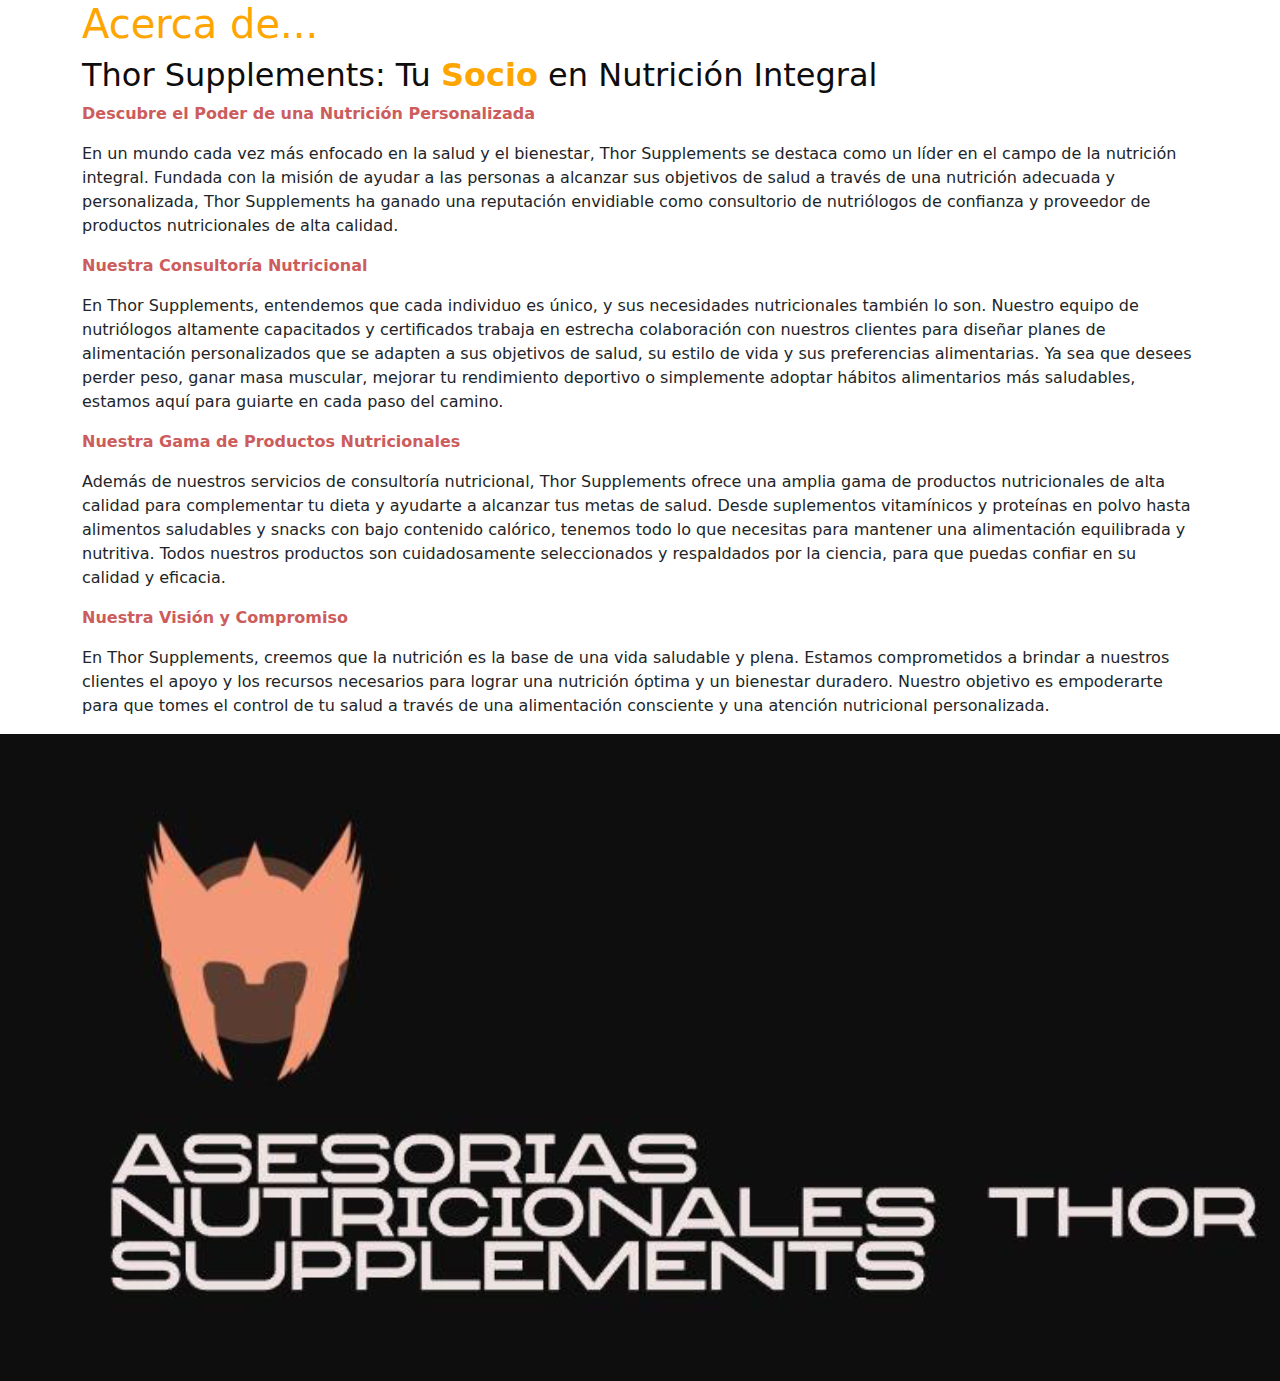
<file: proyecto/acercade/AcercaDe.html>
<!DOCTYPE html>
<html>
<head>
	<meta charset="UTF-8">
	<title>Acerca de</title>
	<link rel="stylesheet" type="text/css" href="estilos.css">
	<link rel="stylesheet" href="https://cdn.jsdelivr.net/npm/bootstrap@5.3.2/dist/css/bootstrap.min.css">
</head>
<body>
	<div class="container">
		<h1 class="inicio">Acerca de...</h1>
		<h2 class="p-corto">Thor Supplements: Tu <span id="palabraCambiante" class="inicio"><b>Socio</b></span> en Nutrición Integral</h2>
		<p class="p-corto2"><b>Descubre el Poder de una Nutrición Personalizada</b></p>
		<p>
			En un mundo cada vez más enfocado en la salud y el bienestar, 
			Thor Supplements se destaca como un líder en el campo de la nutrición integral. 
			Fundada con la misión de ayudar a las personas a alcanzar sus objetivos de salud a través de una nutrición adecuada y personalizada, 
			Thor Supplements ha ganado una reputación envidiable como consultorio de nutriólogos de confianza y proveedor de productos nutricionales de alta calidad.
		</p>
		<p class="p-corto2"><b>Nuestra Consultoría Nutricional</b></p>
		
		<p>
			En Thor Supplements, entendemos que cada individuo es único, y sus necesidades nutricionales también lo son. 
			Nuestro equipo de nutriólogos altamente capacitados y certificados trabaja en estrecha colaboración con nuestros clientes para diseñar planes de alimentación 
			personalizados que se adapten a sus objetivos de salud, su estilo de vida y sus preferencias alimentarias. Ya sea que desees perder peso, ganar masa muscular, mejorar tu rendimiento 
			deportivo o simplemente adoptar hábitos alimentarios más saludables, estamos aquí para guiarte en cada paso del camino.
		</p>
		<p class="p-corto2"><b>Nuestra Gama de Productos Nutricionales</b></p>
		
		<p>
			Además de nuestros servicios de consultoría nutricional, Thor Supplements ofrece una amplia gama de productos nutricionales de alta calidad para complementar tu dieta y ayudarte a alcanzar 
			tus metas de salud. Desde suplementos vitamínicos y proteínas en polvo hasta alimentos saludables y snacks con bajo contenido calórico, tenemos todo lo que necesitas para mantener una alimentación 
			equilibrada y nutritiva. Todos nuestros productos son cuidadosamente seleccionados y respaldados por la ciencia, para que puedas confiar en su calidad y eficacia.
		</p>
		<p class="p-corto2"><b>Nuestra Visión y Compromiso</b></p>
		
		<p>En Thor Supplements, creemos que la nutrición es la base de una vida saludable y plena. Estamos comprometidos a brindar a nuestros clientes el apoyo y los recursos necesarios para lograr una nutrición 
			óptima y un bienestar duradero. Nuestro objetivo es empoderarte para que tomes el control de tu salud a través de una alimentación consciente y una atención nutricional personalizada.
		</p>
	</div>

	<div>
		<img src="logo.png">
	</div>

	<script>
        // Función para cambiar la palabra
        function cambiarPalabra() {
            var elementoSpan = document.getElementById('palabraCambiante');
            if (elementoSpan) {
                // Verificar la palabra actual y cambiarla
                if (elementoSpan.textContent === "Socio") {
                    elementoSpan.innerHTML = "<b>Amigo</b>";
                } else {
                    elementoSpan.innerHTML = "<b>Socio</b>";
                }
            }
        }

        // Establecer un intervalo para cambiar la palabra cada 3 segundos
        setInterval(cambiarPalabra, 3000); // Cambiar cada 3 segundos
    </script>


	<script src="https://cdn.jsdelivr.net/npm/bootstrap@5.3.2/dist/js/bootstrap.bundle.min.js" integrity="sha384-C6RzsynM9kWDrMNeT87bh95OGNyZPhcTNXj1NW7RuBCsyN/o0jlpcV8Qyq46cDfL" crossorigin="anonymous"></script>
</body>
</html>
</file>
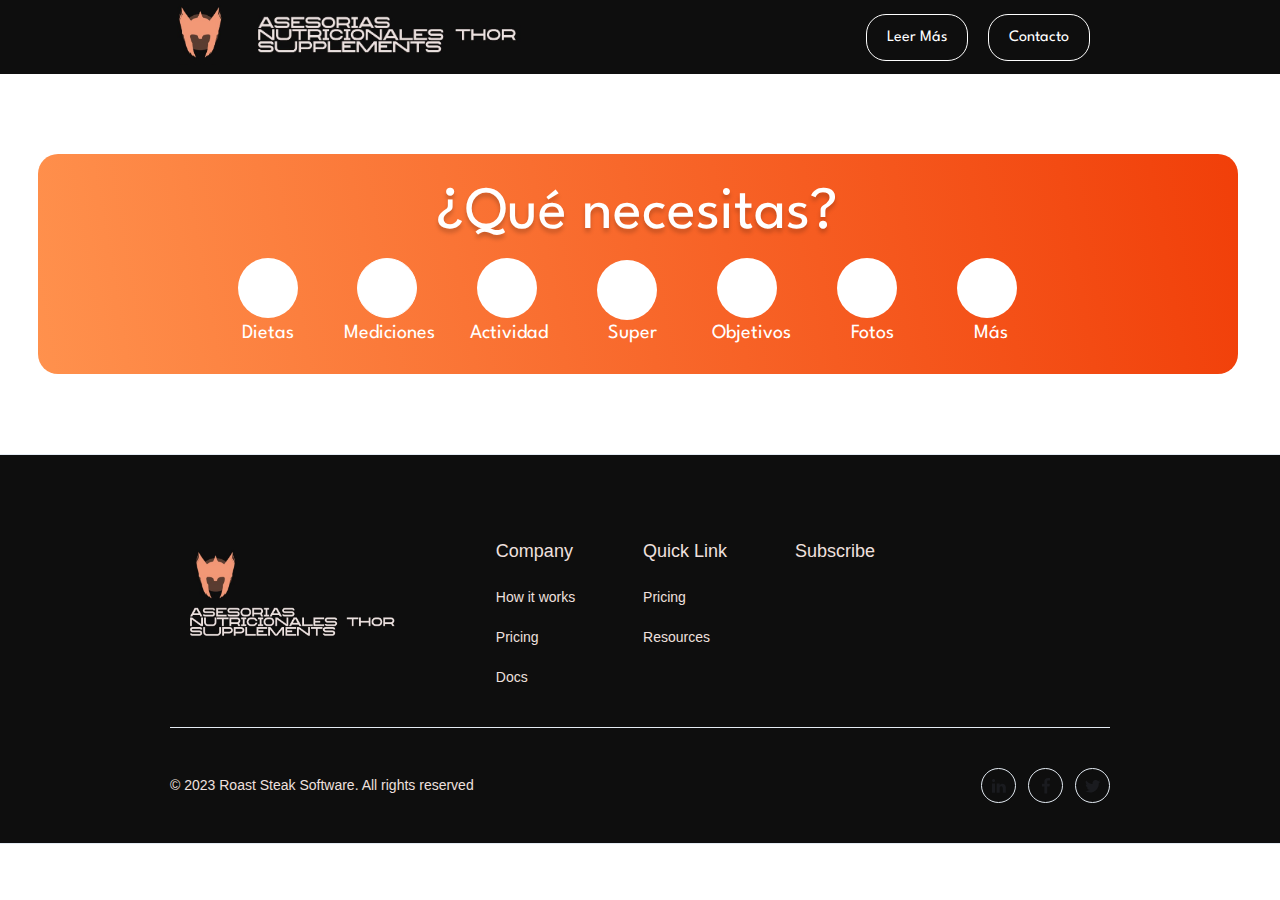
<file: proyecto/VistaPaciente/VistaPaciente.html>
<!DOCTYPE html>
<html >
<head><meta http-equiv="Content-Type" content="text/html; charset=UTF-8"><style>.wf-force-outline-none[tabindex="-1"]:focus{outline:none;}</style><title>Nutriologo</title><meta content="width=device-width, initial-scale=1" name="viewport"><link href="./vistapaciente.css" rel="stylesheet" type="text/css"><link rel="stylesheet" href="./files/css" media="all"><script src="./files/webfont.js.descarga" type="text/javascript"></script><link rel="stylesheet" href="./files/css" media="all"><script type="text/javascript">WebFont.load({  google: {    families: ["Droid Serif:400,400italic,700,700italic","League Spartan:regular"]  }});</script><script type="text/javascript">!function(o,c){var n=c.documentElement,t=" w-mod-";n.className+=t+"js",("ontouchstart"in o||o.DocumentTouch&&c instanceof DocumentTouch)&&(n.className+=t+"touch")}(window,document);</script><link href="./files/icono.png" rel="shortcut icon" type="image/x-icon"></head>

<body class="body">
	<div data-animation="default" data-collapse="medium" data-duration="400" data-easing="ease" data-easing2="ease" role="banner" class="navbar w-nav">
		<div class="container w-container"><a href="../index.html" class="w-nav-brand"><img src="./files/6461b3c51b9780bb1b93839f_logo.png" loading="lazy" width="63" alt=""></a><nav role="navigation" class="w-nav-menu"><a href="./vistapaciente.html" class="nav-link-2 w-nav-link" style="max-width: 940px;">Leer Más</a><a href="./vistapaciente.html" class="nav-link-3 w-nav-link" style="max-width: 940px;">Contacto</a></nav>
			<div class="w-nav-button" style="-webkit-user-select: text;" aria-label="menu" role="button" tabindex="0" aria-controls="w-nav-overlay-0" aria-haspopup="menu" aria-expanded="false">
				<div class="w-icon-nav-menu"></div>
			</div>
			<img src="./files/6461b3c58f299210dd35f0a1_nombre.png" loading="lazy" width="325" sizes="(max-width: 479px) 100vw, 325px" alt="" class="image">
		</div>
		<div class="w-nav-overlay" data-wf-ignore="" id="w-nav-overlay-0"></div>
	</div>
	<section class="hero-heading-center"><div class="w-layout-blockcontainer w-container"><div class="w-layout-blockcontainer container-4 w-container"><div class="text-block">¿Qué necesitas?</div><a href="./vistapaciente.html" a href="#" id="mostrarTablaDietas" class="button-copy w-button"></a><a href="./vistapaciente.html" class="button-2 w-button"></a><a href="./vistapaciente.html" class="button-3 w-button"></a><a href="./vistapaciente.html" class="button-4 w-button"></a><a href="./vistapaciente.html" class="button-5 w-button"> </a><a href="./vistapaciente.html" class="button-6 w-button"></a><a href="./vistapaciente.html" class="button-7 w-button"></a><div class="text-block-3">Dietas&nbsp;&nbsp;&nbsp; &nbsp; &nbsp;&nbsp;&nbsp;&nbsp;Mediciones&nbsp;&nbsp;&nbsp;&nbsp;&nbsp;&nbsp;&nbsp;Actividad &nbsp;&nbsp;&nbsp;&nbsp;&nbsp;&nbsp;&nbsp;&nbsp;&nbsp;&nbsp;&nbsp;Super &nbsp;&nbsp;&nbsp;&nbsp;&nbsp;&nbsp;&nbsp;&nbsp;&nbsp; Objetivos&nbsp;&nbsp;&nbsp;&nbsp;&nbsp;&nbsp;&nbsp;&nbsp;&nbsp;&nbsp;&nbsp; Fotos &nbsp;&nbsp;&nbsp;&nbsp;&nbsp;&nbsp;&nbsp;&nbsp;&nbsp;&nbsp;&nbsp;&nbsp;&nbsp; &nbsp;Más</div></div></div>
		<div id="tablaDietasContainer"></div>
	</section>
	</section>
	<section class="footer-light"><div class="container-2"><div class="footer-wrapper-two"><a href="../index.html" class="footer-brand w-inline-block"><img src="./files/6461b320d5f7cf7006a27c35_WhatsApp Image 2023-02-19 at 4.05.12 PM.jpeg" loading="lazy" width="258" sizes="(max-width: 479px) 88vw, 258px" alt="" ></a><div class="footer-block-two">
		<div class="footer-title">Company</div><a href="./vistapaciente.html" class="footer-link-two">How it works</a><a href="./vistapaciente.html" class="footer-link-two">Pricing</a><a href="./vistapaciente.html" class="footer-link-two">Docs</a></div><div class="footer-block-two"><div class="footer-title">Quick Link</div><a href="./vistapaciente.html" class="footer-link-two">Pricing</a><a href="./vistapaciente.html" class="footer-link-two">Resources</a></div><div class="footer-form w-form"><form id="wf-form-Footer-Form" name="wf-form-Footer-Form" data-name="Footer Form" method="get" class="footer-form-container" data-wf-page-id="6461b1414bc9d89c2deacc1e" data-wf-element-id="599f50da-8d28-9305-655f-cd7968d9ff7d" aria-label="Footer Form"><div class="footer-title">Subscribe</div></form><div class="w-form-done" tabindex="-1" role="region" aria-label="Footer Form success"><div>Thank you! Your submission has been received!</div></div><div class="w-form-fail" tabindex="-1" role="region" aria-label="Footer Form failure"><div>Oops! Something went wrong while submitting the form.</div></div></div></div><div class="footer-divider-two"></div><div class="footer-bottom"><div class="footer-copyright">© 2023 Roast Steak Software. All rights reserved</div><div class="footer-social-block-two"><a href="./vistapaciente.html" class="footer-social-link w-inline-block"><img src="./files/62434fa732124ac76f12aaec_product icon-2.svg" loading="lazy" alt=""></a><a href="./vistapaciente.html" class="footer-social-link w-inline-block"><img src="./files/62434fa732124a4a9512aae0_product icon-1.svg" loading="lazy" alt=""></a><a href="./vistapaciente.html" class="footer-social-link w-inline-block"><img src="./files/62434fa732124a853712aad7_product icon.svg" loading="lazy" alt=""></a></div></div></div>
	</section>

	<script>
    // Función para cargar la tabla de clientes
    function cargarTablaDietas() {
        // Realiza una solicitud AJAX para obtener los datos de la tabla
        var xhr = new XMLHttpRequest();
        xhr.open("GET", "./TablaDietas.php", true);

        xhr.onreadystatechange = function () {
            if (xhr.readyState === 4 && xhr.status === 200) {
                // Inserta la respuesta (la tabla) en el contenedor
                document.getElementById("tablaDietasContainer").innerHTML = xhr.responseText;
            }
        };

        xhr.send();
    }

    // Agrega un evento clic al enlace
    document.getElementById("mostrarTablaDietas").addEventListener("click", function (e) {
        e.preventDefault(); // Evita la acción predeterminada del enlace
        cargarTablaDietas();
    });
</script>
</body>
</html>
</file>
<file: proyecto/acercade/estilos.css>
.p-corto{
    color: rgb(14, 13, 13);
}

.p-corto2{
    color: #CD5C5C;
}
.inicio{
    color: orange;
}
.img{
    width: 300;
    height: 200;
}
</file>
<file: proyecto/VistaPaciente/vistapaciente.css>
html {
  -ms-text-size-adjust: 100%;
  -webkit-text-size-adjust: 100%;
  font-family: sans-serif;
}

body {
  margin: 0;
}

article, aside, details, figcaption, figure, footer, header, hgroup, main, menu, nav, section, summary {
  display: block;
}

audio, canvas, progress, video {
  vertical-align: baseline;
  display: inline-block;
}

audio:not([controls]) {
  height: 0;
  display: none;
}

[hidden], template {
  display: none;
}

a {
  background-color: rgba(0, 0, 0, 0);
}

a:active, a:hover {
  outline: 0;
}

abbr[title] {
  border-bottom: 1px dotted;
}

b, strong {
  font-weight: bold;
}

dfn {
  font-style: italic;
}

h1 {
  margin: .67em 0;
  font-size: 2em;
}

mark {
  color: #000;
  background: #ff0;
}

small {
  font-size: 80%;
}

sub, sup {
  vertical-align: baseline;
  font-size: 75%;
  line-height: 0;
  position: relative;
}

sup {
  top: -.5em;
}

sub {
  bottom: -.25em;
}

img {
  border: 0;
}

svg:not(:root) {
  overflow: hidden;
}

figure {
  margin: 1em 40px;
}

hr {
  box-sizing: content-box;
  height: 0;
}

pre {
  overflow: auto;
}

code, kbd, pre, samp {
  font-family: monospace;
  font-size: 1em;
}

button, input, optgroup, select, textarea {
  color: inherit;
  font: inherit;
  margin: 0;
}

button {
  overflow: visible;
}

button, select {
  text-transform: none;
}

button, html input[type="button"], input[type="reset"] {
  -webkit-appearance: button;
  cursor: pointer;
}

button[disabled], html input[disabled] {
  cursor: default;
}

button::-moz-focus-inner, input::-moz-focus-inner {
  border: 0;
  padding: 0;
}

input {
  line-height: normal;
}

input[type="checkbox"], input[type="radio"] {
  box-sizing: border-box;
  padding: 0;
}

input[type="number"]::-webkit-inner-spin-button, input[type="number"]::-webkit-outer-spin-button {
  height: auto;
}

input[type="search"] {
  -webkit-appearance: none;
}

input[type="search"]::-webkit-search-cancel-button, input[type="search"]::-webkit-search-decoration {
  -webkit-appearance: none;
}

fieldset {
  border: 1px solid silver;
  margin: 0 2px;
  padding: .35em .625em .75em;
}

legend {
  border: 0;
  padding: 0;
}

textarea {
  overflow: auto;
}

optgroup {
  font-weight: bold;
}

table {
  border-collapse: collapse;
  border-spacing: 0;
}

td, th {
  padding: 0;
}

@font-face {
  font-family: webflow-icons;
  src: url("[data-uri]") format("truetype");
  font-weight: normal;
  font-style: normal;
}

[class^="w-icon-"], [class*=" w-icon-"] {
  speak: none;
  font-variant: normal;
  text-transform: none;
  -webkit-font-smoothing: antialiased;
  -moz-osx-font-smoothing: grayscale;
  font-style: normal;
  font-weight: normal;
  line-height: 1;
  font-family: webflow-icons !important;
}

.w-icon-slider-right:before {
  content: "";
}

.w-icon-slider-left:before {
  content: "";
}

.w-icon-nav-menu:before {
  content: "";
}

.w-icon-arrow-down:before, .w-icon-dropdown-toggle:before {
  content: "";
}

.w-icon-file-upload-remove:before {
  content: "";
}

.w-icon-file-upload-icon:before {
  content: "";
}

* {
  box-sizing: border-box;
}

html {
  height: 100%;
}

body {
  min-height: 100%;
  color: #333;
  background-color: #fff;
  margin: 0;
  font-family: Arial, sans-serif;
  font-size: 14px;
  line-height: 20px;
}

img {
  max-width: 100%;
  vertical-align: middle;
  display: inline-block;
}

html.w-mod-touch * {
  background-attachment: scroll !important;
}

.w-block {
  display: block;
}

.w-inline-block {
  max-width: 100%;
  display: inline-block;
}

.w-clearfix:before, .w-clearfix:after {
  content: " ";
  grid-area: 1 / 1 / 2 / 2;
  display: table;
}

.w-clearfix:after {
  clear: both;
}

.w-hidden {
  display: none;
}

.w-button {
  color: #fff;
  line-height: inherit;
  cursor: pointer;
  background-color: #3898ec;
  border: 0;
  border-radius: 0;
  padding: 9px 15px;
  text-decoration: none;
  display: inline-block;
}

input.w-button {
  -webkit-appearance: button;
}

html[data-w-dynpage] [data-w-cloak] {
  color: rgba(0, 0, 0, 0) !important;
}

.w-webflow-badge, .w-webflow-badge * {
  z-index: auto;
  visibility: visible;
  box-sizing: border-box;
  width: auto;
  height: auto;
  max-height: none;
  max-width: none;
  min-height: 0;
  min-width: 0;
  float: none;
  clear: none;
  box-shadow: none;
  opacity: 1;
  direction: ltr;
  font-family: inherit;
  font-weight: inherit;
  color: inherit;
  font-size: inherit;
  line-height: inherit;
  font-style: inherit;
  font-variant: inherit;
  text-align: inherit;
  letter-spacing: inherit;
  -webkit-text-decoration: inherit;
  text-decoration: inherit;
  text-indent: 0;
  text-transform: inherit;
  text-shadow: none;
  font-smoothing: auto;
  vertical-align: baseline;
  cursor: inherit;
  white-space: inherit;
  word-break: normal;
  word-spacing: normal;
  word-wrap: normal;
  background: none;
  border: 0 rgba(0, 0, 0, 0);
  border-radius: 0;
  margin: 0;
  padding: 0;
  list-style-type: disc;
  transition: none;
  display: block;
  position: static;
  top: auto;
  bottom: auto;
  left: auto;
  right: auto;
  overflow: visible;
  transform: none;
}

.w-webflow-badge {
  white-space: nowrap;
  cursor: pointer;
  box-shadow: 0 0 0 1px rgba(0, 0, 0, .1), 0 1px 3px rgba(0, 0, 0, .1);
  visibility: visible !important;
  z-index: 2147483647 !important;
  color: #aaadb0 !important;
  opacity: 1 !important;
  width: auto !important;
  height: auto !important;
  background-color: #fff !important;
  border-radius: 3px !important;
  margin: 0 !important;
  padding: 6px 8px 6px 6px !important;
  font-size: 12px !important;
  line-height: 14px !important;
  text-decoration: none !important;
  display: inline-block !important;
  position: fixed !important;
  top: auto !important;
  bottom: 12px !important;
  left: auto !important;
  right: 12px !important;
  overflow: visible !important;
  transform: none !important;
}

.w-webflow-badge > img {
  visibility: visible !important;
  opacity: 1 !important;
  vertical-align: middle !important;
  display: inline-block !important;
}

h1, h2, h3, h4, h5, h6 {
  margin-bottom: 10px;
  font-weight: bold;
}

h1 {
  margin-top: 20px;
  font-size: 38px;
  line-height: 44px;
}

h2 {
  margin-top: 20px;
  font-size: 32px;
  line-height: 36px;
}

h3 {
  margin-top: 20px;
  font-size: 24px;
  line-height: 30px;
}

h4 {
  margin-top: 10px;
  font-size: 18px;
  line-height: 24px;
}

h5 {
  margin-top: 10px;
  font-size: 14px;
  line-height: 20px;
}

h6 {
  margin-top: 10px;
  font-size: 12px;
  line-height: 18px;
}

p {
  margin-top: 0;
  margin-bottom: 10px;
}

blockquote {
  border-left: 5px solid #e2e2e2;
  margin: 0 0 10px;
  padding: 10px 20px;
  font-size: 18px;
  line-height: 22px;
}

figure {
  margin: 0 0 10px;
}

figcaption {
  text-align: center;
  margin-top: 5px;
}

ul, ol {
  margin-top: 0;
  margin-bottom: 10px;
  padding-left: 40px;
}

.w-list-unstyled {
  padding-left: 0;
  list-style: none;
}

.w-embed:before, .w-embed:after {
  content: " ";
  grid-area: 1 / 1 / 2 / 2;
  display: table;
}

.w-embed:after {
  clear: both;
}

.w-video {
  width: 100%;
  padding: 0;
  position: relative;
}

.w-video iframe, .w-video object, .w-video embed {
  width: 100%;
  height: 100%;
  border: none;
  position: absolute;
  top: 0;
  left: 0;
}

fieldset {
  border: 0;
  margin: 0;
  padding: 0;
}

button, [type="button"], [type="reset"] {
  cursor: pointer;
  -webkit-appearance: button;
  border: 0;
}

.w-form {
  margin: 0 0 15px;
}

.w-form-done {
  text-align: center;
  background-color: #ddd;
  padding: 20px;
  display: none;
}

.w-form-fail {
  background-color: #ffdede;
  margin-top: 10px;
  padding: 10px;
  display: none;
}

label {
  margin-bottom: 5px;
  font-weight: bold;
  display: block;
}

.w-input, .w-select {
  width: 100%;
  height: 38px;
  color: #333;
  vertical-align: middle;
  background-color: #fff;
  border: 1px solid #ccc;
  margin-bottom: 10px;
  padding: 8px 12px;
  font-size: 14px;
  line-height: 1.42857;
  display: block;
}

.w-input:-moz-placeholder, .w-select:-moz-placeholder {
  color: #999;
}

.w-input::-moz-placeholder, .w-select::-moz-placeholder {
  color: #999;
  opacity: 1;
}

.w-input::-webkit-input-placeholder, .w-select::-webkit-input-placeholder {
  color: #999;
}

.w-input:focus, .w-select:focus {
  border-color: #3898ec;
  outline: 0;
}

.w-input[disabled], .w-select[disabled], .w-input[readonly], .w-select[readonly], fieldset[disabled] .w-input, fieldset[disabled] .w-select {
  cursor: not-allowed;
}

.w-input[disabled]:not(.w-input-disabled), .w-select[disabled]:not(.w-input-disabled), .w-input[readonly], .w-select[readonly], fieldset[disabled]:not(.w-input-disabled) .w-input, fieldset[disabled]:not(.w-input-disabled) .w-select {
  background-color: #eee;
}

textarea.w-input, textarea.w-select {
  height: auto;
}

.w-select {
  background-color: #f3f3f3;
}

.w-select[multiple] {
  height: auto;
}

.w-form-label {
  cursor: pointer;
  margin-bottom: 0;
  font-weight: normal;
  display: inline-block;
}

.w-radio {
  margin-bottom: 5px;
  padding-left: 20px;
  display: block;
}

.w-radio:before, .w-radio:after {
  content: " ";
  grid-area: 1 / 1 / 2 / 2;
  display: table;
}

.w-radio:after {
  clear: both;
}

.w-radio-input {
  float: left;
  margin: 3px 0 0 -20px;
  line-height: normal;
}

.w-file-upload {
  margin-bottom: 10px;
  display: block;
}

.w-file-upload-input {
  width: .1px;
  height: .1px;
  opacity: 0;
  z-index: -100;
  position: absolute;
  overflow: hidden;
}

.w-file-upload-default, .w-file-upload-uploading, .w-file-upload-success {
  color: #333;
  display: inline-block;
}

.w-file-upload-error {
  margin-top: 10px;
  display: block;
}

.w-file-upload-default.w-hidden, .w-file-upload-uploading.w-hidden, .w-file-upload-error.w-hidden, .w-file-upload-success.w-hidden {
  display: none;
}

.w-file-upload-uploading-btn {
  cursor: pointer;
  background-color: #fafafa;
  border: 1px solid #ccc;
  margin: 0;
  padding: 8px 12px;
  font-size: 14px;
  font-weight: normal;
  display: flex;
}

.w-file-upload-file {
  background-color: #fafafa;
  border: 1px solid #ccc;
  flex-grow: 1;
  justify-content: space-between;
  margin: 0;
  padding: 8px 9px 8px 11px;
  display: flex;
}

.w-file-upload-file-name {
  font-size: 14px;
  font-weight: normal;
  display: block;
}

.w-file-remove-link {
  width: auto;
  height: auto;
  cursor: pointer;
  margin-top: 3px;
  margin-left: 10px;
  padding: 3px;
  display: block;
}

.w-icon-file-upload-remove {
  margin: auto;
  font-size: 10px;
}

.w-file-upload-error-msg {
  color: #ea384c;
  padding: 2px 0;
  display: inline-block;
}

.w-file-upload-info {
  padding: 0 12px;
  line-height: 38px;
  display: inline-block;
}

.w-file-upload-label {
  cursor: pointer;
  background-color: #fafafa;
  border: 1px solid #ccc;
  margin: 0;
  padding: 8px 12px;
  font-size: 14px;
  font-weight: normal;
  display: inline-block;
}

.w-icon-file-upload-icon, .w-icon-file-upload-uploading {
  width: 20px;
  margin-right: 8px;
  display: inline-block;
}

.w-icon-file-upload-uploading {
  height: 20px;
}

.w-container {
  max-width: 940px;
  margin-left: auto;
  margin-right: auto;
}

.w-container:before, .w-container:after {
  content: " ";
  grid-area: 1 / 1 / 2 / 2;
  display: table;
}

.w-container:after {
  clear: both;
}

.w-container .w-row {
  margin-left: -10px;
  margin-right: -10px;
}

.w-row:before, .w-row:after {
  content: " ";
  grid-area: 1 / 1 / 2 / 2;
  display: table;
}

.w-row:after {
  clear: both;
}

.w-row .w-row {
  margin-left: 0;
  margin-right: 0;
}

.w-col {
  float: left;
  width: 100%;
  min-height: 1px;
  padding-left: 10px;
  padding-right: 10px;
  position: relative;
}

.w-col .w-col {
  padding-left: 0;
  padding-right: 0;
}

.w-col-1 {
  width: 8.33333%;
}

.w-col-2 {
  width: 16.6667%;
}

.w-col-3 {
  width: 25%;
}

.w-col-4 {
  width: 33.3333%;
}

.w-col-5 {
  width: 41.6667%;
}

.w-col-6 {
  width: 50%;
}

.w-col-7 {
  width: 58.3333%;
}

.w-col-8 {
  width: 66.6667%;
}

.w-col-9 {
  width: 75%;
}

.w-col-10 {
  width: 83.3333%;
}

.w-col-11 {
  width: 91.6667%;
}

.w-col-12 {
  width: 100%;
}

.w-hidden-main {
  display: none !important;
}

@media screen and (max-width: 991px) {
  .w-container {
    max-width: 728px;
  }

  .w-hidden-main {
    display: inherit !important;
  }

  .w-hidden-medium {
    display: none !important;
  }

  .w-col-medium-1 {
    width: 8.33333%;
  }

  .w-col-medium-2 {
    width: 16.6667%;
  }

  .w-col-medium-3 {
    width: 25%;
  }

  .w-col-medium-4 {
    width: 33.3333%;
  }

  .w-col-medium-5 {
    width: 41.6667%;
  }

  .w-col-medium-6 {
    width: 50%;
  }

  .w-col-medium-7 {
    width: 58.3333%;
  }

  .w-col-medium-8 {
    width: 66.6667%;
  }

  .w-col-medium-9 {
    width: 75%;
  }

  .w-col-medium-10 {
    width: 83.3333%;
  }

  .w-col-medium-11 {
    width: 91.6667%;
  }

  .w-col-medium-12 {
    width: 100%;
  }

  .w-col-stack {
    width: 100%;
    left: auto;
    right: auto;
  }
}

@media screen and (max-width: 767px) {
  .w-hidden-main, .w-hidden-medium {
    display: inherit !important;
  }

  .w-hidden-small {
    display: none !important;
  }

  .w-row, .w-container .w-row {
    margin-left: 0;
    margin-right: 0;
  }

  .w-col {
    width: 100%;
    left: auto;
    right: auto;
  }

  .w-col-small-1 {
    width: 8.33333%;
  }

  .w-col-small-2 {
    width: 16.6667%;
  }

  .w-col-small-3 {
    width: 25%;
  }

  .w-col-small-4 {
    width: 33.3333%;
  }

  .w-col-small-5 {
    width: 41.6667%;
  }

  .w-col-small-6 {
    width: 50%;
  }

  .w-col-small-7 {
    width: 58.3333%;
  }

  .w-col-small-8 {
    width: 66.6667%;
  }

  .w-col-small-9 {
    width: 75%;
  }

  .w-col-small-10 {
    width: 83.3333%;
  }

  .w-col-small-11 {
    width: 91.6667%;
  }

  .w-col-small-12 {
    width: 100%;
  }
}

@media screen and (max-width: 479px) {
  .w-container {
    max-width: none;
  }

  .w-hidden-main, .w-hidden-medium, .w-hidden-small {
    display: inherit !important;
  }

  .w-hidden-tiny {
    display: none !important;
  }

  .w-col {
    width: 100%;
  }

  .w-col-tiny-1 {
    width: 8.33333%;
  }

  .w-col-tiny-2 {
    width: 16.6667%;
  }

  .w-col-tiny-3 {
    width: 25%;
  }

  .w-col-tiny-4 {
    width: 33.3333%;
  }

  .w-col-tiny-5 {
    width: 41.6667%;
  }

  .w-col-tiny-6 {
    width: 50%;
  }

  .w-col-tiny-7 {
    width: 58.3333%;
  }

  .w-col-tiny-8 {
    width: 66.6667%;
  }

  .w-col-tiny-9 {
    width: 75%;
  }

  .w-col-tiny-10 {
    width: 83.3333%;
  }

  .w-col-tiny-11 {
    width: 91.6667%;
  }

  .w-col-tiny-12 {
    width: 100%;
  }
}

.w-widget {
  position: relative;
}

.w-widget-map {
  width: 100%;
  height: 400px;
}

.w-widget-map label {
  width: auto;
  display: inline;
}

.w-widget-map img {
  max-width: inherit;
}

.w-widget-map .gm-style-iw {
  text-align: center;
}

.w-widget-map .gm-style-iw > button {
  display: none !important;
}

.w-widget-twitter {
  overflow: hidden;
}

.w-widget-twitter-count-shim {
  vertical-align: top;
  width: 28px;
  height: 20px;
  text-align: center;
  background: #fff;
  border: 1px solid #758696;
  border-radius: 3px;
  display: inline-block;
  position: relative;
}

.w-widget-twitter-count-shim * {
  pointer-events: none;
  -webkit-user-select: none;
  -ms-user-select: none;
  user-select: none;
}

.w-widget-twitter-count-shim .w-widget-twitter-count-inner {
  text-align: center;
  color: #999;
  font-family: serif;
  font-size: 15px;
  line-height: 12px;
  position: relative;
}

.w-widget-twitter-count-shim .w-widget-twitter-count-clear {
  display: block;
  position: relative;
}

.w-widget-twitter-count-shim.w--large {
  width: 36px;
  height: 28px;
}

.w-widget-twitter-count-shim.w--large .w-widget-twitter-count-inner {
  font-size: 18px;
  line-height: 18px;
}

.w-widget-twitter-count-shim:not(.w--vertical) {
  margin-left: 5px;
  margin-right: 8px;
}

.w-widget-twitter-count-shim:not(.w--vertical).w--large {
  margin-left: 6px;
}

.w-widget-twitter-count-shim:not(.w--vertical):before, .w-widget-twitter-count-shim:not(.w--vertical):after {
  content: " ";
  height: 0;
  width: 0;
  pointer-events: none;
  border: solid rgba(0, 0, 0, 0);
  position: absolute;
  top: 50%;
  left: 0;
}

.w-widget-twitter-count-shim:not(.w--vertical):before {
  border-width: 4px;
  border-color: rgba(117, 134, 150, 0) #5d6c7b rgba(117, 134, 150, 0) rgba(117, 134, 150, 0);
  margin-top: -4px;
  margin-left: -9px;
}

.w-widget-twitter-count-shim:not(.w--vertical).w--large:before {
  border-width: 5px;
  margin-top: -5px;
  margin-left: -10px;
}

.w-widget-twitter-count-shim:not(.w--vertical):after {
  border-width: 4px;
  border-color: rgba(255, 255, 255, 0) #fff rgba(255, 255, 255, 0) rgba(255, 255, 255, 0);
  margin-top: -4px;
  margin-left: -8px;
}

.w-widget-twitter-count-shim:not(.w--vertical).w--large:after {
  border-width: 5px;
  margin-top: -5px;
  margin-left: -9px;
}

.w-widget-twitter-count-shim.w--vertical {
  width: 61px;
  height: 33px;
  margin-bottom: 8px;
}

.w-widget-twitter-count-shim.w--vertical:before, .w-widget-twitter-count-shim.w--vertical:after {
  content: " ";
  height: 0;
  width: 0;
  pointer-events: none;
  border: solid rgba(0, 0, 0, 0);
  position: absolute;
  top: 100%;
  left: 50%;
}

.w-widget-twitter-count-shim.w--vertical:before {
  border-width: 5px;
  border-color: #5d6c7b rgba(117, 134, 150, 0) rgba(117, 134, 150, 0);
  margin-left: -5px;
}

.w-widget-twitter-count-shim.w--vertical:after {
  border-width: 4px;
  border-color: #fff rgba(255, 255, 255, 0) rgba(255, 255, 255, 0);
  margin-left: -4px;
}

.w-widget-twitter-count-shim.w--vertical .w-widget-twitter-count-inner {
  font-size: 18px;
  line-height: 22px;
}

.w-widget-twitter-count-shim.w--vertical.w--large {
  width: 76px;
}

.w-background-video {
  height: 500px;
  color: #fff;
  position: relative;
  overflow: hidden;
}

.w-background-video > video {
  width: 100%;
  height: 100%;
  object-fit: cover;
  z-index: -100;
  background-position: 50%;
  background-size: cover;
  margin: auto;
  position: absolute;
  top: -100%;
  bottom: -100%;
  left: -100%;
  right: -100%;
}

.w-background-video > video::-webkit-media-controls-start-playback-button {
  -webkit-appearance: none;
  display: none !important;
}

.w-background-video--control {
  background-color: rgba(0, 0, 0, 0);
  padding: 0;
  position: absolute;
  bottom: 1em;
  right: 1em;
}

.w-background-video--control > [hidden] {
  display: none !important;
}

.w-slider {
  height: 300px;
  text-align: center;
  clear: both;
  -webkit-tap-highlight-color: rgba(0, 0, 0, 0);
  tap-highlight-color: rgba(0, 0, 0, 0);
  background: #ddd;
  position: relative;
}

.w-slider-mask {
  z-index: 1;
  height: 100%;
  white-space: nowrap;
  display: block;
  position: relative;
  left: 0;
  right: 0;
  overflow: hidden;
}

.w-slide {
  vertical-align: top;
  width: 100%;
  height: 100%;
  white-space: normal;
  text-align: left;
  display: inline-block;
  position: relative;
}

.w-slider-nav {
  z-index: 2;
  height: 40px;
  text-align: center;
  -webkit-tap-highlight-color: rgba(0, 0, 0, 0);
  tap-highlight-color: rgba(0, 0, 0, 0);
  margin: auto;
  padding-top: 10px;
  position: absolute;
  top: auto;
  bottom: 0;
  left: 0;
  right: 0;
}

.w-slider-nav.w-round > div {
  border-radius: 100%;
}

.w-slider-nav.w-num > div {
  width: auto;
  height: auto;
  font-size: inherit;
  line-height: inherit;
  padding: .2em .5em;
}

.w-slider-nav.w-shadow > div {
  box-shadow: 0 0 3px rgba(51, 51, 51, .4);
}

.w-slider-nav-invert {
  color: #fff;
}

.w-slider-nav-invert > div {
  background-color: rgba(34, 34, 34, .4);
}

.w-slider-nav-invert > div.w-active {
  background-color: #222;
}

.w-slider-dot {
  width: 1em;
  height: 1em;
  cursor: pointer;
  background-color: rgba(255, 255, 255, .4);
  margin: 0 3px .5em;
  transition: background-color .1s, color .1s;
  display: inline-block;
  position: relative;
}

.w-slider-dot.w-active {
  background-color: #fff;
}

.w-slider-dot:focus {
  outline: none;
  box-shadow: 0 0 0 2px #fff;
}

.w-slider-dot:focus.w-active {
  box-shadow: none;
}

.w-slider-arrow-left, .w-slider-arrow-right {
  width: 80px;
  cursor: pointer;
  color: #fff;
  -webkit-tap-highlight-color: rgba(0, 0, 0, 0);
  tap-highlight-color: rgba(0, 0, 0, 0);
  -webkit-user-select: none;
  -ms-user-select: none;
  user-select: none;
  margin: auto;
  font-size: 40px;
  position: absolute;
  top: 0;
  bottom: 0;
  left: 0;
  right: 0;
  overflow: hidden;
}

.w-slider-arrow-left [class^="w-icon-"], .w-slider-arrow-right [class^="w-icon-"], .w-slider-arrow-left [class*=" w-icon-"], .w-slider-arrow-right [class*=" w-icon-"] {
  position: absolute;
}

.w-slider-arrow-left:focus, .w-slider-arrow-right:focus {
  outline: 0;
}

.w-slider-arrow-left {
  z-index: 3;
  right: auto;
}

.w-slider-arrow-right {
  z-index: 4;
  left: auto;
}

.w-icon-slider-left, .w-icon-slider-right {
  width: 1em;
  height: 1em;
  margin: auto;
  top: 0;
  bottom: 0;
  left: 0;
  right: 0;
}

.w-slider-aria-label {
  clip: rect(0 0 0 0);
  height: 1px;
  width: 1px;
  border: 0;
  margin: -1px;
  padding: 0;
  position: absolute;
  overflow: hidden;
}

.w-slider-force-show {
  display: block !important;
}

.w-dropdown {
  text-align: left;
  z-index: 900;
  margin-left: auto;
  margin-right: auto;
  display: inline-block;
  position: relative;
}

.w-dropdown-btn, .w-dropdown-toggle, .w-dropdown-link {
  vertical-align: top;
  color: #222;
  text-align: left;
  white-space: nowrap;
  margin-left: auto;
  margin-right: auto;
  padding: 20px;
  text-decoration: none;
  position: relative;
}

.w-dropdown-toggle {
  -webkit-user-select: none;
  -ms-user-select: none;
  user-select: none;
  cursor: pointer;
  padding-right: 40px;
  display: inline-block;
}

.w-dropdown-toggle:focus {
  outline: 0;
}

.w-icon-dropdown-toggle {
  width: 1em;
  height: 1em;
  margin: auto 20px auto auto;
  position: absolute;
  top: 0;
  bottom: 0;
  right: 0;
}

.w-dropdown-list {
  min-width: 100%;
  background: #ddd;
  display: none;
  position: absolute;
}

.w-dropdown-list.w--open {
  display: block;
}

.w-dropdown-link {
  color: #222;
  padding: 10px 20px;
  display: block;
}

.w-dropdown-link.w--current {
  color: #0082f3;
}

.w-dropdown-link:focus {
  outline: 0;
}

@media screen and (max-width: 767px) {
  .w-nav-brand {
    padding-left: 10px;
  }
}

.w-lightbox-backdrop {
  cursor: auto;
  letter-spacing: normal;
  text-indent: 0;
  text-shadow: none;
  text-transform: none;
  visibility: visible;
  white-space: normal;
  word-break: normal;
  word-spacing: normal;
  word-wrap: normal;
  color: #fff;
  text-align: center;
  z-index: 2000;
  opacity: 0;
  -webkit-user-select: none;
  -moz-user-select: none;
  -webkit-tap-highlight-color: transparent;
  background: rgba(0, 0, 0, .9);
  outline: 0;
  font-family: Helvetica Neue, Helvetica, Ubuntu, Segoe UI, Verdana, sans-serif;
  font-size: 17px;
  font-style: normal;
  font-weight: 300;
  line-height: 1.2;
  list-style: disc;
  position: fixed;
  top: 0;
  bottom: 0;
  left: 0;
  right: 0;
  -webkit-transform: translate(0);
}

.w-lightbox-backdrop, .w-lightbox-container {
  height: 100%;
  -webkit-overflow-scrolling: touch;
  overflow: auto;
}

.w-lightbox-content {
  height: 100vh;
  position: relative;
  overflow: hidden;
}

.w-lightbox-view {
  width: 100vw;
  height: 100vh;
  opacity: 0;
  position: absolute;
}

.w-lightbox-view:before {
  content: "";
  height: 100vh;
}

.w-lightbox-group, .w-lightbox-group .w-lightbox-view, .w-lightbox-group .w-lightbox-view:before {
  height: 86vh;
}

.w-lightbox-frame, .w-lightbox-view:before {
  vertical-align: middle;
  display: inline-block;
}

.w-lightbox-figure {
  margin: 0;
  position: relative;
}

.w-lightbox-group .w-lightbox-figure {
  cursor: pointer;
}

.w-lightbox-img {
  width: auto;
  height: auto;
  max-width: none;
}

.w-lightbox-image {
  float: none;
  max-width: 100vw;
  max-height: 100vh;
  display: block;
}

.w-lightbox-group .w-lightbox-image {
  max-height: 86vh;
}

.w-lightbox-caption {
  text-align: left;
  text-overflow: ellipsis;
  white-space: nowrap;
  background: rgba(0, 0, 0, .4);
  padding: .5em 1em;
  position: absolute;
  bottom: 0;
  left: 0;
  right: 0;
  overflow: hidden;
}

.w-lightbox-embed {
  width: 100%;
  height: 100%;
  position: absolute;
  top: 0;
  bottom: 0;
  left: 0;
  right: 0;
}

.w-lightbox-control {
  width: 4em;
  cursor: pointer;
  background-position: center;
  background-repeat: no-repeat;
  background-size: 24px;
  transition: all .3s;
  position: absolute;
  top: 0;
}

.w-lightbox-left {
  background-image: url("[data-uri]");
  display: none;
  bottom: 0;
  left: 0;
}

.w-lightbox-right {
  background-image: url("[data-uri]");
  display: none;
  bottom: 0;
  right: 0;
}

.w-lightbox-close {
  height: 2.6em;
  background-image: url("[data-uri]");
  background-size: 18px;
  right: 0;
}

.w-lightbox-strip {
  white-space: nowrap;
  padding: 0 1vh;
  line-height: 0;
  position: absolute;
  bottom: 0;
  left: 0;
  right: 0;
  overflow-x: auto;
  overflow-y: hidden;
}

.w-lightbox-item {
  width: 10vh;
  box-sizing: content-box;
  cursor: pointer;
  padding: 2vh 1vh;
  display: inline-block;
  -webkit-transform: translate3d(0, 0, 0);
}

.w-lightbox-active {
  opacity: .3;
}

.w-lightbox-thumbnail {
  height: 10vh;
  background: #222;
  position: relative;
  overflow: hidden;
}

.w-lightbox-thumbnail-image {
  position: absolute;
  top: 0;
  left: 0;
}

.w-lightbox-thumbnail .w-lightbox-tall {
  width: 100%;
  top: 50%;
  transform: translate(0, -50%);
}

.w-lightbox-thumbnail .w-lightbox-wide {
  height: 100%;
  left: 50%;
  transform: translate(-50%);
}

.w-lightbox-spinner {
  box-sizing: border-box;
  width: 40px;
  height: 40px;
  border: 5px solid rgba(0, 0, 0, .4);
  border-radius: 50%;
  margin-top: -20px;
  margin-left: -20px;
  animation: .8s linear infinite spin;
  position: absolute;
  top: 50%;
  left: 50%;
}

.w-lightbox-spinner:after {
  content: "";
  border: 3px solid rgba(0, 0, 0, 0);
  border-bottom-color: #fff;
  border-radius: 50%;
  position: absolute;
  top: -4px;
  bottom: -4px;
  left: -4px;
  right: -4px;
}

.w-lightbox-hide {
  display: none;
}

.w-lightbox-noscroll {
  overflow: hidden;
}

@media (min-width: 768px) {
  .w-lightbox-content {
    height: 96vh;
    margin-top: 2vh;
  }

  .w-lightbox-view, .w-lightbox-view:before {
    height: 96vh;
  }

  .w-lightbox-group, .w-lightbox-group .w-lightbox-view, .w-lightbox-group .w-lightbox-view:before {
    height: 84vh;
  }

  .w-lightbox-image {
    max-width: 96vw;
    max-height: 96vh;
  }

  .w-lightbox-group .w-lightbox-image {
    max-width: 82.3vw;
    max-height: 84vh;
  }

  .w-lightbox-left, .w-lightbox-right {
    opacity: .5;
    display: block;
  }

  .w-lightbox-close {
    opacity: .8;
  }

  .w-lightbox-control:hover {
    opacity: 1;
  }
}

.w-lightbox-inactive, .w-lightbox-inactive:hover {
  opacity: 0;
}

.w-richtext:before, .w-richtext:after {
  content: " ";
  grid-area: 1 / 1 / 2 / 2;
  display: table;
}

.w-richtext:after {
  clear: both;
}

.w-richtext[contenteditable="true"]:before, .w-richtext[contenteditable="true"]:after {
  white-space: initial;
}

.w-richtext ol, .w-richtext ul {
  overflow: hidden;
}

.w-richtext .w-richtext-figure-selected.w-richtext-figure-type-video div:after, .w-richtext .w-richtext-figure-selected[data-rt-type="video"] div:after, .w-richtext .w-richtext-figure-selected.w-richtext-figure-type-image div, .w-richtext .w-richtext-figure-selected[data-rt-type="image"] div {
  outline: 2px solid #2895f7;
}

.w-richtext figure.w-richtext-figure-type-video > div:after, .w-richtext figure[data-rt-type="video"] > div:after {
  content: "";
  display: none;
  position: absolute;
  top: 0;
  bottom: 0;
  left: 0;
  right: 0;
}

.w-richtext figure {
  max-width: 60%;
  position: relative;
}

.w-richtext figure > div:before {
  cursor: default !important;
}

.w-richtext figure img {
  width: 100%;
}

.w-richtext figure figcaption.w-richtext-figcaption-placeholder {
  opacity: .6;
}

.w-richtext figure div {
  color: rgba(0, 0, 0, 0);
  font-size: 0;
}

.w-richtext figure.w-richtext-figure-type-image, .w-richtext figure[data-rt-type="image"] {
  display: table;
}

.w-richtext figure.w-richtext-figure-type-image > div, .w-richtext figure[data-rt-type="image"] > div {
  display: inline-block;
}

.w-richtext figure.w-richtext-figure-type-image > figcaption, .w-richtext figure[data-rt-type="image"] > figcaption {
  caption-side: bottom;
  display: table-caption;
}

.w-richtext figure.w-richtext-figure-type-video, .w-richtext figure[data-rt-type="video"] {
  width: 60%;
  height: 0;
}

.w-richtext figure.w-richtext-figure-type-video iframe, .w-richtext figure[data-rt-type="video"] iframe {
  width: 100%;
  height: 100%;
  position: absolute;
  top: 0;
  left: 0;
}

.w-richtext figure.w-richtext-figure-type-video > div, .w-richtext figure[data-rt-type="video"] > div {
  width: 100%;
}

.w-richtext figure.w-richtext-align-center {
  clear: both;
  margin-left: auto;
  margin-right: auto;
}

.w-richtext figure.w-richtext-align-center.w-richtext-figure-type-image > div, .w-richtext figure.w-richtext-align-center[data-rt-type="image"] > div {
  max-width: 100%;
}

.w-richtext figure.w-richtext-align-normal {
  clear: both;
}

.w-richtext figure.w-richtext-align-fullwidth {
  width: 100%;
  max-width: 100%;
  text-align: center;
  clear: both;
  margin-left: auto;
  margin-right: auto;
  display: block;
}

.w-richtext figure.w-richtext-align-fullwidth > div {
  padding-bottom: inherit;
  display: inline-block;
}

.w-richtext figure.w-richtext-align-fullwidth > figcaption {
  display: block;
}

.w-richtext figure.w-richtext-align-floatleft {
  float: left;
  clear: none;
  margin-right: 15px;
}

.w-richtext figure.w-richtext-align-floatright {
  float: right;
  clear: none;
  margin-left: 15px;
}

.w-nav {
  z-index: 1000;
  background: #ddd;
  position: relative;
}

.w-nav:before, .w-nav:after {
  content: " ";
  grid-area: 1 / 1 / 2 / 2;
  display: table;
}

.w-nav:after {
  clear: both;
}

.w-nav-brand {
  float: left;
  color: #333;
  text-decoration: none;
  position: relative;
}

.w-nav-link {
  vertical-align: top;
  color: #222;
  text-align: left;
  margin-left: auto;
  margin-right: auto;
  padding: 20px;
  text-decoration: none;
  display: inline-block;
  position: relative;
}

.w-nav-link.w--current {
  color: #0082f3;
}

.w-nav-menu {
  float: right;
  position: relative;
}

[data-nav-menu-open] {
  text-align: center;
  min-width: 200px;
  background: #c8c8c8;
  position: absolute;
  top: 100%;
  left: 0;
  right: 0;
  overflow: visible;
  display: block !important;
}

.w--nav-link-open {
  display: block;
  position: relative;
}

.w-nav-overlay {
  width: 100%;
  display: none;
  position: absolute;
  top: 100%;
  left: 0;
  right: 0;
  overflow: hidden;
}

.w-nav-overlay [data-nav-menu-open] {
  top: 0;
}

.w-nav[data-animation="over-left"] .w-nav-overlay {
  width: auto;
}

.w-nav[data-animation="over-left"] .w-nav-overlay, .w-nav[data-animation="over-left"] [data-nav-menu-open] {
  z-index: 1;
  top: 0;
  right: auto;
}

.w-nav[data-animation="over-right"] .w-nav-overlay {
  width: auto;
}

.w-nav[data-animation="over-right"] .w-nav-overlay, .w-nav[data-animation="over-right"] [data-nav-menu-open] {
  z-index: 1;
  top: 0;
  left: auto;
}

.w-nav-button {
  float: right;
  cursor: pointer;
  -webkit-tap-highlight-color: rgba(0, 0, 0, 0);
  tap-highlight-color: rgba(0, 0, 0, 0);
  -webkit-user-select: none;
  -ms-user-select: none;
  user-select: none;
  padding: 18px;
  font-size: 24px;
  display: none;
  position: relative;
}

.w-nav-button:focus {
  outline: 0;
}

.w-nav-button.w--open {
  color: #fff;
  background-color: #c8c8c8;
}

.w-nav[data-collapse="all"] .w-nav-menu {
  display: none;
}

.w-nav[data-collapse="all"] .w-nav-button, .w--nav-dropdown-open, .w--nav-dropdown-toggle-open {
  display: block;
}

.w--nav-dropdown-list-open {
  position: static;
}

@media screen and (max-width: 991px) {
  .w-nav[data-collapse="medium"] .w-nav-menu {
    display: none;
  }

  .w-nav[data-collapse="medium"] .w-nav-button {
    display: block;
  }
}

@media screen and (max-width: 767px) {
  .w-nav[data-collapse="small"] .w-nav-menu {
    display: none;
  }

  .w-nav[data-collapse="small"] .w-nav-button {
    display: block;
  }

  .w-nav-brand {
    padding-left: 10px;
  }
}

@media screen and (max-width: 479px) {
  .w-nav[data-collapse="tiny"] .w-nav-menu {
    display: none;
  }

  .w-nav[data-collapse="tiny"] .w-nav-button {
    display: block;
  }
}

.w-tabs {
  position: relative;
}

.w-tabs:before, .w-tabs:after {
  content: " ";
  grid-area: 1 / 1 / 2 / 2;
  display: table;
}

.w-tabs:after {
  clear: both;
}

.w-tab-menu {
  position: relative;
}

.w-tab-link {
  vertical-align: top;
  text-align: left;
  cursor: pointer;
  color: #222;
  background-color: #ddd;
  padding: 9px 30px;
  text-decoration: none;
  display: inline-block;
  position: relative;
}

.w-tab-link.w--current {
  background-color: #c8c8c8;
}

.w-tab-link:focus {
  outline: 0;
}

.w-tab-content {
  display: block;
  position: relative;
  overflow: hidden;
}

.w-tab-pane {
  display: none;
  position: relative;
}

.w--tab-active {
  display: block;
}

@media screen and (max-width: 479px) {
  .w-tab-link {
    display: block;
  }
}

.w-ix-emptyfix:after {
  content: "";
}

@keyframes spin {
  0% {
    transform: rotate(0);
  }

  100% {
    transform: rotate(360deg);
  }
}

.w-dyn-empty {
  background-color: #ddd;
  padding: 10px;
}

.w-dyn-hide, .w-dyn-bind-empty, .w-condition-invisible {
  display: none !important;
}

.wf-layout-layout {
  display: grid;
}

.w-layout-blockcontainer {
  max-width: 940px;
  margin-left: auto;
  margin-right: auto;
  display: block;
}

.w-commerce-commercecheckoutformcontainer {
  width: 100%;
  min-height: 100vh;
  background-color: #f5f5f5;
  padding: 20px;
}

.w-commerce-commercelayoutcontainer {
  justify-content: center;
  align-items: flex-start;
  display: flex;
}

.w-commerce-commercelayoutmain {
  flex: 0 800px;
  margin-right: 20px;
}

.w-commerce-commercecartapplepaybutton {
  color: #fff;
  cursor: pointer;
  -webkit-appearance: none;
  -ms-appearance: none;
  appearance: none;
  height: 38px;
  min-height: 30px;
  background-color: #000;
  border-width: 0;
  border-radius: 2px;
  align-items: center;
  margin-bottom: 8px;
  padding: 0;
  text-decoration: none;
  display: flex;
}

.w-commerce-commercecartapplepayicon {
  width: 100%;
  height: 50%;
  min-height: 20px;
}

.w-commerce-commercecartquickcheckoutbutton {
  color: #fff;
  cursor: pointer;
  -webkit-appearance: none;
  -ms-appearance: none;
  appearance: none;
  height: 38px;
  background-color: #000;
  border-width: 0;
  border-radius: 2px;
  justify-content: center;
  align-items: center;
  margin-bottom: 8px;
  padding: 0 15px;
  text-decoration: none;
  display: flex;
}

.w-commerce-commercequickcheckoutgoogleicon, .w-commerce-commercequickcheckoutmicrosofticon {
  margin-right: 8px;
  display: block;
}

.w-commerce-commercecheckoutcustomerinfowrapper {
  margin-bottom: 20px;
}

.w-commerce-commercecheckoutblockheader {
  background-color: #fff;
  border: 1px solid #e6e6e6;
  justify-content: space-between;
  align-items: baseline;
  padding: 4px 20px;
  display: flex;
}

.w-commerce-commercecheckoutblockcontent {
  background-color: #fff;
  border-bottom: 1px solid #e6e6e6;
  border-left: 1px solid #e6e6e6;
  border-right: 1px solid #e6e6e6;
  padding: 20px;
}

.w-commerce-commercecheckoutlabel {
  margin-bottom: 8px;
}

.w-commerce-commercecheckoutemailinput {
  height: 38px;
  width: 100%;
  -webkit-appearance: none;
  -ms-appearance: none;
  appearance: none;
  background-color: #fafafa;
  border: 1px solid #ddd;
  border-radius: 3px;
  margin-bottom: 0;
  padding: 8px 12px;
  line-height: 20px;
  display: block;
}

.w-commerce-commercecheckoutemailinput::-ms-input-placeholder {
  color: #999;
}

.w-commerce-commercecheckoutemailinput::placeholder {
  color: #999;
}

.w-commerce-commercecheckoutemailinput:focus {
  border-color: #3898ec;
  outline-style: none;
}

.w-commerce-commercecheckoutshippingaddresswrapper {
  margin-bottom: 20px;
}

.w-commerce-commercecheckoutshippingfullname {
  height: 38px;
  width: 100%;
  -webkit-appearance: none;
  -ms-appearance: none;
  appearance: none;
  background-color: #fafafa;
  border: 1px solid #ddd;
  border-radius: 3px;
  margin-bottom: 16px;
  padding: 8px 12px;
  line-height: 20px;
  display: block;
}

.w-commerce-commercecheckoutshippingfullname::-ms-input-placeholder {
  color: #999;
}

.w-commerce-commercecheckoutshippingfullname::placeholder {
  color: #999;
}

.w-commerce-commercecheckoutshippingfullname:focus {
  border-color: #3898ec;
  outline-style: none;
}

.w-commerce-commercecheckoutshippingstreetaddress {
  height: 38px;
  width: 100%;
  -webkit-appearance: none;
  -ms-appearance: none;
  appearance: none;
  background-color: #fafafa;
  border: 1px solid #ddd;
  border-radius: 3px;
  margin-bottom: 16px;
  padding: 8px 12px;
  line-height: 20px;
  display: block;
}

.w-commerce-commercecheckoutshippingstreetaddress::-ms-input-placeholder {
  color: #999;
}

.w-commerce-commercecheckoutshippingstreetaddress::placeholder {
  color: #999;
}

.w-commerce-commercecheckoutshippingstreetaddress:focus {
  border-color: #3898ec;
  outline-style: none;
}

.w-commerce-commercecheckoutshippingstreetaddressoptional {
  height: 38px;
  width: 100%;
  -webkit-appearance: none;
  -ms-appearance: none;
  appearance: none;
  background-color: #fafafa;
  border: 1px solid #ddd;
  border-radius: 3px;
  margin-bottom: 16px;
  padding: 8px 12px;
  line-height: 20px;
  display: block;
}

.w-commerce-commercecheckoutshippingstreetaddressoptional::-ms-input-placeholder {
  color: #999;
}

.w-commerce-commercecheckoutshippingstreetaddressoptional::placeholder {
  color: #999;
}

.w-commerce-commercecheckoutshippingstreetaddressoptional:focus {
  border-color: #3898ec;
  outline-style: none;
}

.w-commerce-commercecheckoutrow {
  margin-left: -8px;
  margin-right: -8px;
  display: flex;
}

.w-commerce-commercecheckoutcolumn {
  flex: 1;
  padding-left: 8px;
  padding-right: 8px;
}

.w-commerce-commercecheckoutshippingcity {
  height: 38px;
  width: 100%;
  -webkit-appearance: none;
  -ms-appearance: none;
  appearance: none;
  background-color: #fafafa;
  border: 1px solid #ddd;
  border-radius: 3px;
  margin-bottom: 16px;
  padding: 8px 12px;
  line-height: 20px;
  display: block;
}

.w-commerce-commercecheckoutshippingcity::-ms-input-placeholder {
  color: #999;
}

.w-commerce-commercecheckoutshippingcity::placeholder {
  color: #999;
}

.w-commerce-commercecheckoutshippingcity:focus {
  border-color: #3898ec;
  outline-style: none;
}

.w-commerce-commercecheckoutshippingstateprovince {
  height: 38px;
  width: 100%;
  -webkit-appearance: none;
  -ms-appearance: none;
  appearance: none;
  background-color: #fafafa;
  border: 1px solid #ddd;
  border-radius: 3px;
  margin-bottom: 16px;
  padding: 8px 12px;
  line-height: 20px;
  display: block;
}

.w-commerce-commercecheckoutshippingstateprovince::-ms-input-placeholder {
  color: #999;
}

.w-commerce-commercecheckoutshippingstateprovince::placeholder {
  color: #999;
}

.w-commerce-commercecheckoutshippingstateprovince:focus {
  border-color: #3898ec;
  outline-style: none;
}

.w-commerce-commercecheckoutshippingzippostalcode {
  height: 38px;
  width: 100%;
  -webkit-appearance: none;
  -ms-appearance: none;
  appearance: none;
  background-color: #fafafa;
  border: 1px solid #ddd;
  border-radius: 3px;
  margin-bottom: 16px;
  padding: 8px 12px;
  line-height: 20px;
  display: block;
}

.w-commerce-commercecheckoutshippingzippostalcode::-ms-input-placeholder {
  color: #999;
}

.w-commerce-commercecheckoutshippingzippostalcode::placeholder {
  color: #999;
}

.w-commerce-commercecheckoutshippingzippostalcode:focus {
  border-color: #3898ec;
  outline-style: none;
}

.w-commerce-commercecheckoutshippingcountryselector {
  height: 38px;
  width: 100%;
  -webkit-appearance: none;
  -ms-appearance: none;
  appearance: none;
  background-color: #fafafa;
  border: 1px solid #ddd;
  border-radius: 3px;
  margin-bottom: 0;
  padding: 8px 12px;
  line-height: 20px;
  display: block;
}

.w-commerce-commercecheckoutshippingcountryselector::-ms-input-placeholder {
  color: #999;
}

.w-commerce-commercecheckoutshippingcountryselector::placeholder {
  color: #999;
}

.w-commerce-commercecheckoutshippingcountryselector:focus {
  border-color: #3898ec;
  outline-style: none;
}

.w-commerce-commercecheckoutshippingmethodswrapper {
  margin-bottom: 20px;
}

.w-commerce-commercecheckoutshippingmethodslist {
  border-left: 1px solid #e6e6e6;
  border-right: 1px solid #e6e6e6;
}

.w-commerce-commercecheckoutshippingmethoditem {
  background-color: #fff;
  border-bottom: 1px solid #e6e6e6;
  flex-direction: row;
  align-items: baseline;
  margin-bottom: 0;
  padding: 16px;
  font-weight: 400;
  display: flex;
}

.w-commerce-commercecheckoutshippingmethoddescriptionblock {
  flex-direction: column;
  flex-grow: 1;
  margin-left: 12px;
  margin-right: 12px;
  display: flex;
}

.w-commerce-commerceboldtextblock {
  font-weight: 700;
}

.w-commerce-commercecheckoutshippingmethodsemptystate {
  text-align: center;
  background-color: #fff;
  border-bottom: 1px solid #e6e6e6;
  border-left: 1px solid #e6e6e6;
  border-right: 1px solid #e6e6e6;
  padding: 64px 16px;
}

.w-commerce-commercecheckoutpaymentinfowrapper {
  margin-bottom: 20px;
}

.w-commerce-commercecheckoutcardnumber {
  height: 38px;
  width: 100%;
  -webkit-appearance: none;
  -ms-appearance: none;
  appearance: none;
  cursor: text;
  background-color: #fafafa;
  border: 1px solid #ddd;
  border-radius: 3px;
  margin-bottom: 16px;
  padding: 8px 12px;
  line-height: 20px;
  display: block;
}

.w-commerce-commercecheckoutcardnumber::-ms-input-placeholder {
  color: #999;
}

.w-commerce-commercecheckoutcardnumber::placeholder {
  color: #999;
}

.w-commerce-commercecheckoutcardnumber:focus, .w-commerce-commercecheckoutcardnumber.-wfp-focus {
  border-color: #3898ec;
  outline-style: none;
}

.w-commerce-commercecheckoutcardexpirationdate {
  height: 38px;
  width: 100%;
  -webkit-appearance: none;
  -ms-appearance: none;
  appearance: none;
  cursor: text;
  background-color: #fafafa;
  border: 1px solid #ddd;
  border-radius: 3px;
  margin-bottom: 16px;
  padding: 8px 12px;
  line-height: 20px;
  display: block;
}

.w-commerce-commercecheckoutcardexpirationdate::-ms-input-placeholder {
  color: #999;
}

.w-commerce-commercecheckoutcardexpirationdate::placeholder {
  color: #999;
}

.w-commerce-commercecheckoutcardexpirationdate:focus, .w-commerce-commercecheckoutcardexpirationdate.-wfp-focus {
  border-color: #3898ec;
  outline-style: none;
}

.w-commerce-commercecheckoutcardsecuritycode {
  height: 38px;
  width: 100%;
  -webkit-appearance: none;
  -ms-appearance: none;
  appearance: none;
  cursor: text;
  background-color: #fafafa;
  border: 1px solid #ddd;
  border-radius: 3px;
  margin-bottom: 16px;
  padding: 8px 12px;
  line-height: 20px;
  display: block;
}

.w-commerce-commercecheckoutcardsecuritycode::-ms-input-placeholder {
  color: #999;
}

.w-commerce-commercecheckoutcardsecuritycode::placeholder {
  color: #999;
}

.w-commerce-commercecheckoutcardsecuritycode:focus, .w-commerce-commercecheckoutcardsecuritycode.-wfp-focus {
  border-color: #3898ec;
  outline-style: none;
}

.w-commerce-commercecheckoutbillingaddresstogglewrapper {
  flex-direction: row;
  display: flex;
}

.w-commerce-commercecheckoutbillingaddresstogglecheckbox {
  margin-top: 4px;
}

.w-commerce-commercecheckoutbillingaddresstogglelabel {
  margin-left: 8px;
  font-weight: 400;
}

.w-commerce-commercecheckoutbillingaddresswrapper {
  margin-top: 16px;
  margin-bottom: 20px;
}

.w-commerce-commercecheckoutbillingfullname {
  height: 38px;
  width: 100%;
  -webkit-appearance: none;
  -ms-appearance: none;
  appearance: none;
  background-color: #fafafa;
  border: 1px solid #ddd;
  border-radius: 3px;
  margin-bottom: 16px;
  padding: 8px 12px;
  line-height: 20px;
  display: block;
}

.w-commerce-commercecheckoutbillingfullname::-ms-input-placeholder {
  color: #999;
}

.w-commerce-commercecheckoutbillingfullname::placeholder {
  color: #999;
}

.w-commerce-commercecheckoutbillingfullname:focus {
  border-color: #3898ec;
  outline-style: none;
}

.w-commerce-commercecheckoutbillingstreetaddress {
  height: 38px;
  width: 100%;
  -webkit-appearance: none;
  -ms-appearance: none;
  appearance: none;
  background-color: #fafafa;
  border: 1px solid #ddd;
  border-radius: 3px;
  margin-bottom: 16px;
  padding: 8px 12px;
  line-height: 20px;
  display: block;
}

.w-commerce-commercecheckoutbillingstreetaddress::-ms-input-placeholder {
  color: #999;
}

.w-commerce-commercecheckoutbillingstreetaddress::placeholder {
  color: #999;
}

.w-commerce-commercecheckoutbillingstreetaddress:focus {
  border-color: #3898ec;
  outline-style: none;
}

.w-commerce-commercecheckoutbillingstreetaddressoptional {
  height: 38px;
  width: 100%;
  -webkit-appearance: none;
  -ms-appearance: none;
  appearance: none;
  background-color: #fafafa;
  border: 1px solid #ddd;
  border-radius: 3px;
  margin-bottom: 16px;
  padding: 8px 12px;
  line-height: 20px;
  display: block;
}

.w-commerce-commercecheckoutbillingstreetaddressoptional::-ms-input-placeholder {
  color: #999;
}

.w-commerce-commercecheckoutbillingstreetaddressoptional::placeholder {
  color: #999;
}

.w-commerce-commercecheckoutbillingstreetaddressoptional:focus {
  border-color: #3898ec;
  outline-style: none;
}

.w-commerce-commercecheckoutbillingcity {
  height: 38px;
  width: 100%;
  -webkit-appearance: none;
  -ms-appearance: none;
  appearance: none;
  background-color: #fafafa;
  border: 1px solid #ddd;
  border-radius: 3px;
  margin-bottom: 16px;
  padding: 8px 12px;
  line-height: 20px;
  display: block;
}

.w-commerce-commercecheckoutbillingcity::-ms-input-placeholder {
  color: #999;
}

.w-commerce-commercecheckoutbillingcity::placeholder {
  color: #999;
}

.w-commerce-commercecheckoutbillingcity:focus {
  border-color: #3898ec;
  outline-style: none;
}

.w-commerce-commercecheckoutbillingstateprovince {
  height: 38px;
  width: 100%;
  -webkit-appearance: none;
  -ms-appearance: none;
  appearance: none;
  background-color: #fafafa;
  border: 1px solid #ddd;
  border-radius: 3px;
  margin-bottom: 16px;
  padding: 8px 12px;
  line-height: 20px;
  display: block;
}

.w-commerce-commercecheckoutbillingstateprovince::-ms-input-placeholder {
  color: #999;
}

.w-commerce-commercecheckoutbillingstateprovince::placeholder {
  color: #999;
}

.w-commerce-commercecheckoutbillingstateprovince:focus {
  border-color: #3898ec;
  outline-style: none;
}

.w-commerce-commercecheckoutbillingzippostalcode {
  height: 38px;
  width: 100%;
  -webkit-appearance: none;
  -ms-appearance: none;
  appearance: none;
  background-color: #fafafa;
  border: 1px solid #ddd;
  border-radius: 3px;
  margin-bottom: 16px;
  padding: 8px 12px;
  line-height: 20px;
  display: block;
}

.w-commerce-commercecheckoutbillingzippostalcode::-ms-input-placeholder {
  color: #999;
}

.w-commerce-commercecheckoutbillingzippostalcode::placeholder {
  color: #999;
}

.w-commerce-commercecheckoutbillingzippostalcode:focus {
  border-color: #3898ec;
  outline-style: none;
}

.w-commerce-commercecheckoutbillingcountryselector {
  height: 38px;
  width: 100%;
  -webkit-appearance: none;
  -ms-appearance: none;
  appearance: none;
  background-color: #fafafa;
  border: 1px solid #ddd;
  border-radius: 3px;
  margin-bottom: 0;
  padding: 8px 12px;
  line-height: 20px;
  display: block;
}

.w-commerce-commercecheckoutbillingcountryselector::-ms-input-placeholder {
  color: #999;
}

.w-commerce-commercecheckoutbillingcountryselector::placeholder {
  color: #999;
}

.w-commerce-commercecheckoutbillingcountryselector:focus {
  border-color: #3898ec;
  outline-style: none;
}

.w-commerce-commercecheckoutorderitemswrapper {
  margin-bottom: 20px;
}

.w-commerce-commercecheckoutsummaryblockheader {
  background-color: #fff;
  border: 1px solid #e6e6e6;
  justify-content: space-between;
  align-items: baseline;
  padding: 4px 20px;
  display: flex;
}

.w-commerce-commercecheckoutorderitemslist {
  margin-bottom: -20px;
}

.w-commerce-commercecheckoutorderitem {
  margin-bottom: 20px;
  display: flex;
}

.w-commerce-commercecartitemimage {
  width: 60px;
  height: 0%;
}

.w-commerce-commercecheckoutorderitemdescriptionwrapper {
  flex-grow: 1;
  margin-left: 16px;
  margin-right: 16px;
}

.w-commerce-commercecheckoutorderitemquantitywrapper {
  white-space: pre-wrap;
  display: flex;
}

.w-commerce-commercecheckoutorderitemoptionlist {
  margin-bottom: 0;
  padding-left: 0;
  text-decoration: none;
  list-style-type: none;
}

.w-commerce-commercelayoutsidebar {
  flex: 0 0 320px;
  position: -webkit-sticky;
  position: sticky;
  top: 20px;
}

.w-commerce-commercecheckoutordersummarywrapper {
  margin-bottom: 20px;
}

.w-commerce-commercecheckoutsummarylineitem, .w-commerce-commercecheckoutordersummaryextraitemslistitem {
  flex-direction: row;
  justify-content: space-between;
  margin-bottom: 8px;
  display: flex;
}

.w-commerce-commercecheckoutsummarytotal {
  font-weight: 700;
}

.w-commerce-commercecheckoutplaceorderbutton {
  color: #fff;
  cursor: pointer;
  -webkit-appearance: none;
  -ms-appearance: none;
  appearance: none;
  text-align: center;
  background-color: #3898ec;
  border-width: 0;
  border-radius: 3px;
  align-items: center;
  margin-bottom: 20px;
  padding: 9px 15px;
  text-decoration: none;
  display: block;
}

.w-commerce-commercecheckouterrorstate {
  background-color: #ffdede;
  margin-top: 16px;
  margin-bottom: 16px;
  padding: 10px 16px;
}

.w-commerce-commercepaypalcheckoutformcontainer {
  width: 100%;
  min-height: 100vh;
  background-color: #f5f5f5;
  padding: 20px;
}

.w-commerce-commercecheckoutcustomerinfosummarywrapper {
  margin-bottom: 20px;
}

.w-commerce-commercecheckoutsummaryitem, .w-commerce-commercecheckoutsummarylabel {
  margin-bottom: 8px;
}

.w-commerce-commercecheckoutsummaryflexboxdiv {
  flex-direction: row;
  justify-content: flex-start;
  display: flex;
}

.w-commerce-commercecheckoutsummarytextspacingondiv {
  margin-right: .33em;
}

.w-commerce-commercecheckoutpaymentsummarywrapper {
  margin-bottom: 20px;
}

.w-commerce-commercepaypalcheckouterrorstate {
  background-color: #ffdede;
  margin-top: 16px;
  margin-bottom: 16px;
  padding: 10px 16px;
}

.w-commerce-commerceorderconfirmationcontainer {
  width: 100%;
  min-height: 100vh;
  background-color: #f5f5f5;
  padding: 20px;
}

.w-commerce-commercecheckoutshippingsummarywrapper {
  margin-bottom: 20px;
}

@media screen and (max-width: 991px) {
  .w-layout-blockcontainer {
    max-width: 728px;
  }
}

@media screen and (max-width: 767px) {
  .w-layout-blockcontainer {
    max-width: none;
  }

  .w-commerce-commercelayoutcontainer {
    flex-direction: column;
    align-items: stretch;
  }

  .w-commerce-commercelayoutmain {
    flex-basis: auto;
    margin-right: 0;
  }

  .w-commerce-commercelayoutsidebar {
    flex-basis: auto;
  }
}

@media screen and (max-width: 479px) {
  .w-commerce-commercecheckoutemailinput, .w-commerce-commercecheckoutshippingfullname, .w-commerce-commercecheckoutshippingstreetaddress, .w-commerce-commercecheckoutshippingstreetaddressoptional {
    font-size: 16px;
  }

  .w-commerce-commercecheckoutrow {
    flex-direction: column;
  }

  .w-commerce-commercecheckoutshippingcity, .w-commerce-commercecheckoutshippingstateprovince, .w-commerce-commercecheckoutshippingzippostalcode, .w-commerce-commercecheckoutshippingcountryselector, .w-commerce-commercecheckoutcardnumber, .w-commerce-commercecheckoutcardexpirationdate, .w-commerce-commercecheckoutcardsecuritycode, .w-commerce-commercecheckoutbillingfullname, .w-commerce-commercecheckoutbillingstreetaddress, .w-commerce-commercecheckoutbillingstreetaddressoptional, .w-commerce-commercecheckoutbillingcity, .w-commerce-commercecheckoutbillingstateprovince, .w-commerce-commercecheckoutbillingzippostalcode, .w-commerce-commercecheckoutbillingcountryselector {
    font-size: 16px;
  }
}

.image {
  min-width: 0;
  margin-top: 5px;
  padding-top: 7px;
  padding-bottom: 0;
}

.body {
  margin-top: -1px;
  margin-bottom: -1px;
}

.navbar {
  background-color: #0e0e0e;
}

.nav-link {
  opacity: 1;
  color: #fff;
  margin-top: 15px;
  font-family: League Spartan, sans-serif;
  font-size: 23px;
  font-weight: 400;
  box-shadow: 0 2px 5px rgba(0, 0, 0, .2);
}

.bold-text {
  color: #fff;
  font-family: League Spartan, sans-serif;
  font-size: 23px;
}

.nav-link-2, .nav-link-3 {
  color: #fff;
  border: 1px solid #fff;
  border-radius: 20px;
  margin-top: 15px;
  margin-right: 20px;
  font-family: League Spartan, sans-serif;
  font-size: 16px;
  line-height: 5px;
}

.image-2 {
  margin-top: 8px;
  margin-right: -43px;
}

.nav-link-4 {
  color: #fff;
  margin-top: 10px;
  font-family: League Spartan, sans-serif;
  font-size: 16px;
}

.hero-heading-center {
  background-color: #fff;
  border-bottom: 1px solid #e4ebf3;
  padding: 80px 30px;
  position: relative;
}

.container-2 {
  width: 100%;
  max-width: 940px;
  margin-left: auto;
  margin-right: auto;
}

.centered-heading {
  text-align: center;
  margin-bottom: 16px;
}

.centered-heading.margin-bottom-32px {
  color: #f29876;
  margin-bottom: 32px;
  font-family: Droid Serif, serif;
}

.hero-wrapper {
  justify-content: space-between;
  align-items: center;
  display: flex;
}

.hero-split {
  max-width: 46%;
  flex-direction: column;
  justify-content: flex-start;
  align-items: flex-start;
  display: flex;
}

.margin-bottom-24px {
  margin-bottom: 24px;
}

.button-primary {
  color: #fff;
  letter-spacing: 2px;
  text-transform: uppercase;
  background-color: #f29876;
  border: 1px solid #f29876;
  margin-top: 36px;
  padding: 12px 25px;
  font-size: 12px;
  line-height: 20px;
  transition: all .2s;
}

.button-primary:hover {
  color: #fff;
  background-color: #32343a;
}

.button-primary:active {
  background-color: #43464d;
}

.shadow-two {
  margin-top: -46px;
  box-shadow: 0 4px 24px rgba(150, 163, 181, .08);
}

.footer-light {
  background-color: #0e0e0e;
  border-bottom: 1px solid #e4ebf3;
  padding: 80px 30px 40px;
  position: relative;
}

.footer-wrapper-two {
  justify-content: space-between;
  align-items: flex-start;
  display: flex;
}

.footer-block-two {
  flex-direction: column;
  justify-content: flex-start;
  align-items: flex-start;
  display: flex;
}

.footer-title {
  color: #efe0df;
  font-size: 18px;
  font-weight: 500;
  line-height: 32px;
}

.footer-link-two {
  color: #efe0df;
  margin-top: 20px;
  text-decoration: none;
}

.footer-link-two:hover {
  color: rgba(26, 27, 31, .75);
}

.footer-form {
  width: 315px;
  max-width: 100%;
  margin-bottom: 0;
}

.footer-form-block {
  justify-content: center;
  align-items: center;
  margin-top: 24px;
  display: flex;
}

.footer-form-field {
  height: 48px;
  border: 1px solid #a6b1bf;
  border-top-left-radius: 4px;
  border-bottom-left-radius: 4px;
  margin-bottom: 0;
  padding: 12px 16px;
  font-size: 14px;
  line-height: 22px;
  transition: all .2s;
}

.footer-form-field:hover, .footer-form-field:focus {
  border-color: #76879d;
}

.footer-form-field::-ms-input-placeholder {
  color: rgba(26, 27, 31, .8);
  font-size: 14px;
  line-height: 22px;
}

.footer-form-field::placeholder {
  color: rgba(26, 27, 31, .8);
  font-size: 14px;
  line-height: 22px;
}

.footer-form-submit {
  width: 50px;
  height: 48px;
  background-color: #1a1b1f;
  background-image: url("https://uploads-ssl.webflow.com/62434fa732124a0fb112aab4/62434fa732124a29b112aac4_ic%20Arrow%20Go.svg");
  background-position: 50%;
  background-repeat: no-repeat;
  background-size: auto;
  border-top-right-radius: 4px;
  border-bottom-right-radius: 4px;
  transition: all .2s;
}

.footer-form-submit:hover {
  background-color: #3a4554;
}

.footer-divider-two {
  width: 100%;
  height: 1px;
  background-color: #e4ebf3;
  margin-top: 40px;
  margin-bottom: 40px;
}

.footer-bottom {
  justify-content: space-between;
  align-items: center;
  display: flex;
}

.footer-copyright {
  color: #efe0df;
}

.footer-social-block-two {
  justify-content: flex-start;
  align-items: center;
  margin-top: 0;
  margin-left: -12px;
  display: flex;
}

.footer-social-link {
  margin-left: 12px;
}

.heading {
  text-align: center;
  margin-left: 363px;
  font-family: League Spartan, sans-serif;
}

.image-3 {
  margin-left: 540px;
  display: block;
}

.field-label {
  margin-left: 431px;
  font-family: League Spartan, sans-serif;
  font-size: 20px;
  display: block;
}

.field-label-2 {
  margin-left: 409px;
  font-family: League Spartan, sans-serif;
  font-size: 21px;
}

.text-field {
  width: 400px;
  height: 35px;
  border-radius: 13px;
  margin-left: 275px;
}

.text-field-2 {
  width: 400px;
  height: 35px;
  border-radius: 13px;
  margin-left: 276px;
}

.submit-button {
  background-color: #f19875;
  border-radius: 8px;
  margin-top: 4px;
  margin-left: 407px;
}

.link {
  width: 147px;
  margin-left: 284px;
  padding-left: 0;
  font-family: League Spartan, sans-serif;
  font-size: 16px;
  font-style: normal;
  text-decoration: none;
  display: block;
}

.link-2 {
  width: 194px;
  margin-left: 540px;
  text-decoration: none;
  display: block;
}

.form {
  margin-left: 159px;
}

.utility-page-wrap {
  width: 100vw;
  height: 100vh;
  max-height: 100%;
  max-width: 100%;
  justify-content: center;
  align-items: center;
  display: flex;
}

.utility-page-content {
  width: 260px;
  text-align: center;
  flex-direction: column;
  display: flex;
}

.utility-page-form {
  flex-direction: column;
  align-items: stretch;
  display: flex;
}

.container-3 {
  opacity: 1;
  -webkit-text-fill-color: inherit;
  mix-blend-mode: normal;
  object-fit: fill;
  background-color: #e1ff00;
  background-clip: border-box;
  border-radius: 20px;
}

.container-4 {
  width: 1200px;
  height: 220px;
  max-width: 1200px;
  background-image: linear-gradient(260deg, #f13f09, #ff914d);
  border-radius: 20px;
  margin-left: -132px;
}

.text-block {
  direction: ltr;
  color: #fff;
  text-align: center;
  letter-spacing: .001px;
  text-indent: 0;
  text-transform: none;
  text-shadow: 0 4px 4px rgba(0, 0, 0, .2);
  white-space: normal;
  word-break: normal;
  margin-top: 40px;
  margin-left: 0;
  font-family: League Spartan, sans-serif;
  font-size: 60px;
  font-style: normal;
  font-weight: 400;
  line-height: 40px;
  text-decoration: none;
}

.button {
  width: 60px;
  height: 60px;
  -webkit-text-fill-color: inherit;
  background-color: #fff;
  background-image: url("https://uploads-ssl.webflow.com/6461b1414bc9d89c2deacc1b/64f784eeb3d9e51499e06015_cliente_icn.png");
  background-position: 0 0;
  background-size: 60px;
  background-clip: border-box;
  border-radius: 100px;
  margin-top: 24px;
  margin-left: 349px;
  margin-right: -271px;
  display: inline-block;
}

.text-block-2 {
  width: 80px;
  height: 20px;
  color: #fff;
  margin-top: 23px;
  margin-left: 352px;
  margin-right: 17px;
  padding-top: 0;
  font-family: League Spartan, sans-serif;
  font-size: 20px;
  font-weight: 400;
  display: inline-block;
}

.text-block-3 {
  color: #fff;
  margin-left: 204px;
  font-family: League Spartan, sans-serif;
  font-size: 20px;
}

.button-copy {
  width: 60px;
  height: 60px;
  -webkit-text-fill-color: inherit;
  background-color: #fff;
  background-image: url("https://uploads-ssl.webflow.com/6461b1414bc9d89c2deacc1b/64f787672edfb5f83e829dd6_Captura%20de%20pantalla%202023-09-05%20135402.png");
  background-position: 50%;
  background-size: 55px;
  background-clip: border-box;
  border-radius: 100px;
  margin-top: 24px;
  margin-left: 200px;
  margin-right: -271px;
  display: inline-block;
}

.button-2 {
  width: 60px;
  height: 60px;
  background-color: #fff;
  background-image: url("https://uploads-ssl.webflow.com/6461b1414bc9d89c2deacc1b/64f797ad55fa078c6f5e3a52_Captura%20de%20pantalla%202023-09-05%20150244.png");
  background-position: 50%;
  background-repeat: repeat;
  background-size: 55px;
  background-attachment: scroll;
  border: 1px solid #fff;
  border-radius: 100px;
  margin-top: 12px;
  margin-left: 330px;
  padding-top: 20px;
  display: inline-block;
}

.button-3 {
  width: 60px;
  height: 60px;
  background-color: #fff;
  background-image: url("https://uploads-ssl.webflow.com/6461b1414bc9d89c2deacc1b/64f784eeb3d9e51499e06015_cliente_icn.png");
  background-position: 50%;
  background-repeat: repeat;
  background-size: 60px;
  border-radius: 100px;
  margin-top: -13px;
  margin-left: 60px;
}

.button-4 {
  width: 60px;
  height: 60px;
  background-color: #fff;
  background-image: url("https://uploads-ssl.webflow.com/6461b1414bc9d89c2deacc1b/64f797adc0357855684bdf0d_Captura%20de%20pantalla%202023-09-05%20150254.png");
  background-position: 50% 55%;
  background-repeat: repeat;
  background-size: 63px;
  background-attachment: scroll;
  border: 0 solid #fff;
  border-radius: 100px;
  margin-top: 5px;
  margin-bottom: -2px;
  margin-left: 60px;
}

.button-5 {
  width: 60px;
  height: 60px;
  background-color: #fff;
  background-image: url("https://uploads-ssl.webflow.com/6461b1414bc9d89c2deacc1b/64f797adc75211da232916ca_Captura%20de%20pantalla%202023-09-05%20150302.png");
  background-position: 100%;
  background-size: 55px;
  border-radius: 100px;
  margin-left: 60px;
}

.button-6 {
  width: 60px;
  height: 60px;
  background-color: #fff;
  background-image: url("https://uploads-ssl.webflow.com/6461b1414bc9d89c2deacc1b/64f797ad0d30f63f98608e30_Captura%20de%20pantalla%202023-09-05%20150307.png");
  background-position: 50%;
  background-size: 60px;
  border-radius: 100px;
  margin-left: 60px;
}

.button-7 {
  width: 60px;
  height: 60px;
  background-color: #fff;
  background-image: url("https://uploads-ssl.webflow.com/6461b1414bc9d89c2deacc1b/64f7888f400e16788066a73d_Captura%20de%20pantalla%202023-09-05%20135859.png");
  background-position: 50% 55%;
  background-size: 60px;
  border-radius: 100px;
  margin-left: 60px;
}

@media screen and (max-width: 991px) {
  .container-2 {
    max-width: 728px;
  }

  .hero-wrapper {
    flex-direction: column;
    justify-content: flex-start;
    align-items: flex-start;
    margin-bottom: -40px;
  }

  .hero-split {
    max-width: 100%;
    margin-bottom: 40px;
  }

  .footer-wrapper-two {
    flex-wrap: wrap;
  }

  .footer-form {
    width: 100%;
    margin-top: 40px;
  }

  .footer-form-container {
    max-width: 350px;
  }
}

@media screen and (max-width: 767px) {
  .hero-heading-center {
    padding: 60px 15px;
  }

  .footer-light {
    padding-left: 15px;
    padding-right: 15px;
  }

  .footer-bottom {
    flex-direction: column;
    justify-content: flex-start;
    align-items: flex-start;
  }

  .footer-copyright {
    font-size: 14px;
    line-height: 20px;
  }

  .footer-social-block-two {
    margin-top: 20px;
  }

  .footer-social-link {
    margin-left: 20px;
  }
}

@media screen and (max-width: 479px) {
  .container-2 {
    max-width: none;
  }

  .centered-heading {
    margin-bottom: 24px;
  }

  .footer-wrapper-two {
    flex-direction: column;
    justify-content: flex-start;
    align-items: flex-start;
  }

  .footer-block-two {
    margin-top: 40px;
  }

  .footer-bottom {
    flex-direction: column;
    justify-content: flex-start;
    align-items: flex-start;
  }

  .footer-social-block-two {
    margin-top: 20px;
  }
}
</file>
